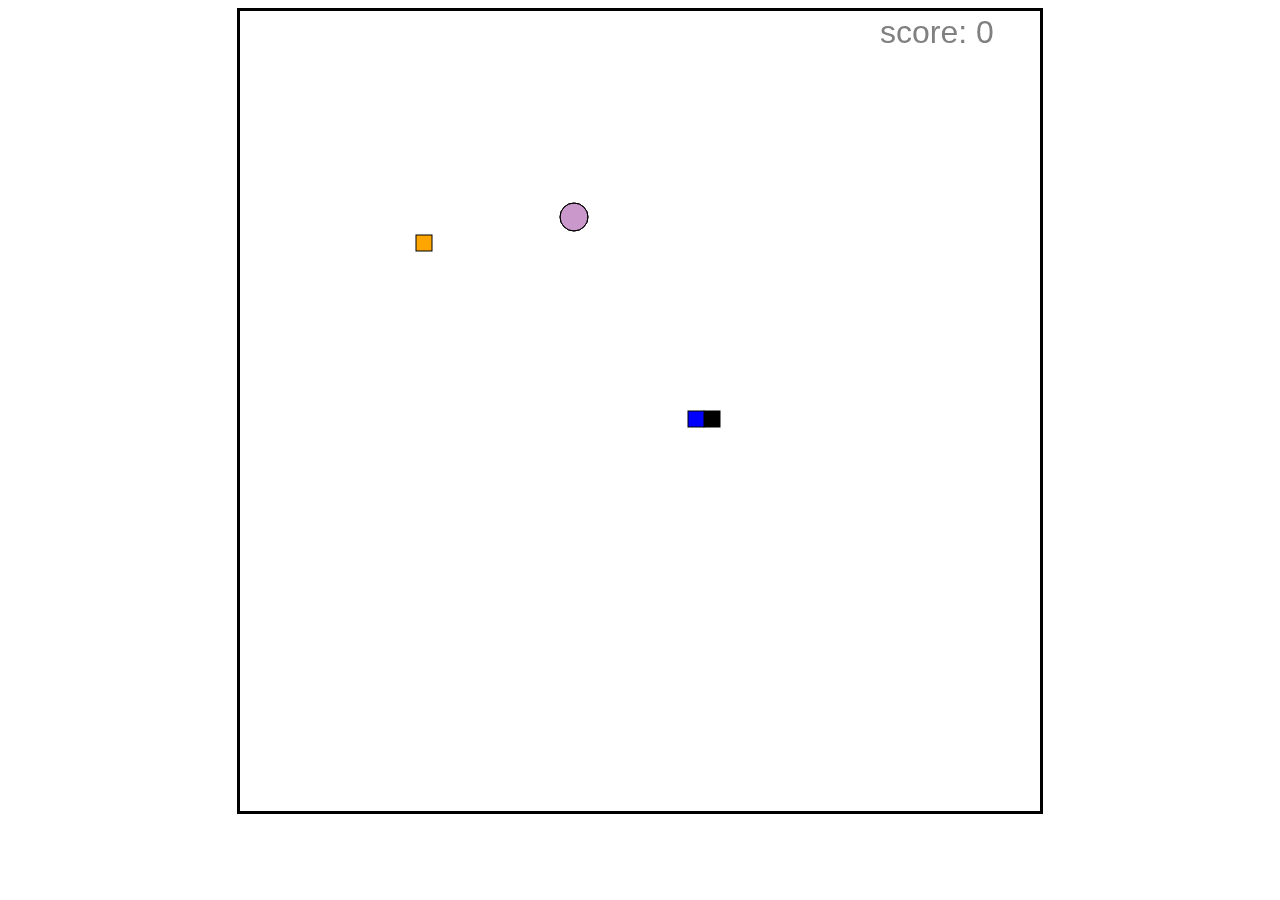
<file: index.html>
<!DOCTYPE html>
<html>
    <head>
        <meta charset="utf-8">
        <meta http-equiv="X-UA-Compatible" content="IE=edge,chrome=1">
        <title></title>
        <meta name="description" content="">
        <meta name="viewport" content="width=device-width, initial-scale=1">
        
        <link rel="stylesheet" href="css/main.css">
    </head>
    <body>

        <canvas id="tableGame" width="800" height="800"></canvas>
        <div class="center">
            <button id="playAgain" type="button" onclick="reboot()">Play Again</button>
        </div>

        <script src="js/main.js"></script>
    </body>
</html>
</file>
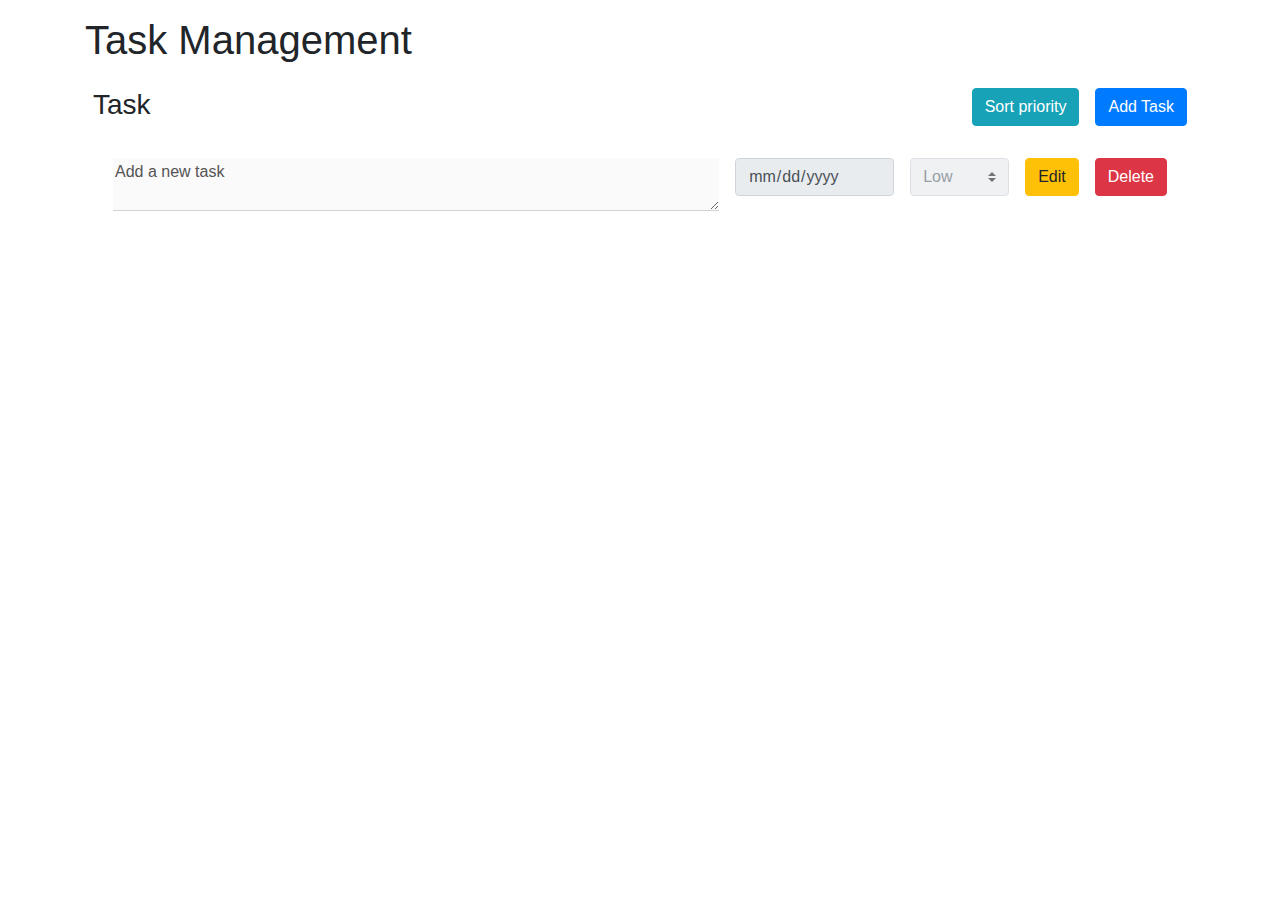
<file: index2.html>
<!-- Enter your HTML code here. Plagiarism is NOT tolerated! -->
<!DOCTYPE html>
<html>

<head>
    <meta charset="utf-8">
    <meta http-equiv="X-UA-Compatible" content="IE=edge,chrome=1">
    <title>Task Management</title>
    <link rel="stylesheet" href="css/main.css">
    <link rel="stylesheet" href="https://stackpath.bootstrapcdn.com/bootstrap/4.4.1/css/bootstrap.min.css"
        integrity="sha384-Vkoo8x4CGsO3+Hhxv8T/Q5PaXtkKtu6ug5TOeNV6gBiFeWPGFN9MuhOf23Q9Ifjh" crossorigin="anonymous">
</head>

<body>

    <div class="container">
        <p>
            <h1>Task Management</h1>
        </p>

        <div class="d-flex bd-highlight">
            <div class="p-2 flex-grow-1 bd-highlight">
                <h3>Task</h3>
            </div>
            <div class="p-2 bd-highlight">
                <button type="button" id="sortPriority" class="btn btn-info">Sort priority</button>
            </div>
            <div class="p-2 bd-highlight">
                <button type="button" id="addTask" class="btn btn-primary">Add Task</button>
            </div>
        </div>
        <div class="pic-container">
            <ul class="list-group list-group-flush" id="taskList">
                <li class="list-group-item">
                    <div class="d-flex bd-highlight">
                        <div class="p-2 flex-grow-1 bd-highlight">
                            <textarea disabled>Add a new task</textarea>
                        </div>
                        <div class="p-2 bd-highlight">
                            <input type="date" class="form-control" disabled>
                        </div>
                        <div class="p-2 bd-highlight">
                            <select class="custom-select" id="inputGroupSelect01" disabled>
                                <option value="1">Low</option>
                                <option value="2">Medium</option>
                                <option value="3">High</option>
                              </select>
                        </div>
                        <div class="p-2 bd-highlight">
                            <button type="button" name="editTask" class="btn btn-warning">Edit</button>
                        </div>
                        <div class="p-2 bd-highlight">
                            <button type="button" name="deleteTask" class="btn btn-danger">Delete</button>
                        </div>
                    </div>
                </li>
            </ul>
        </div>

    </div>
    <script src="task.js"></script>
</body>

</html>
</file>
<file: css/main.css>
canvas{
  border-style:solid;
  padding-left: 0;
  padding-right: 0;
  margin-left: auto;
  margin-right: auto;
  display: block;
}

.center {
  margin: auto;
  width: 6%;
}

button{
  background-color: blue;
  border: none;
  color: white;
  padding: 15px 32px;
  text-align: center;
  text-decoration: none;
  display: none;
  font-size: 16px;
  margin: 4px 2px;
  cursor: pointer;
}

.pic-container {
  width: 100%;
  height: 350px;
  overflow-y: auto;
  overflow-x:hidden;
}

textarea{
  width: 100%;
  border-top: none;
  border-left: none;
  border-right: none;

}
</file>
